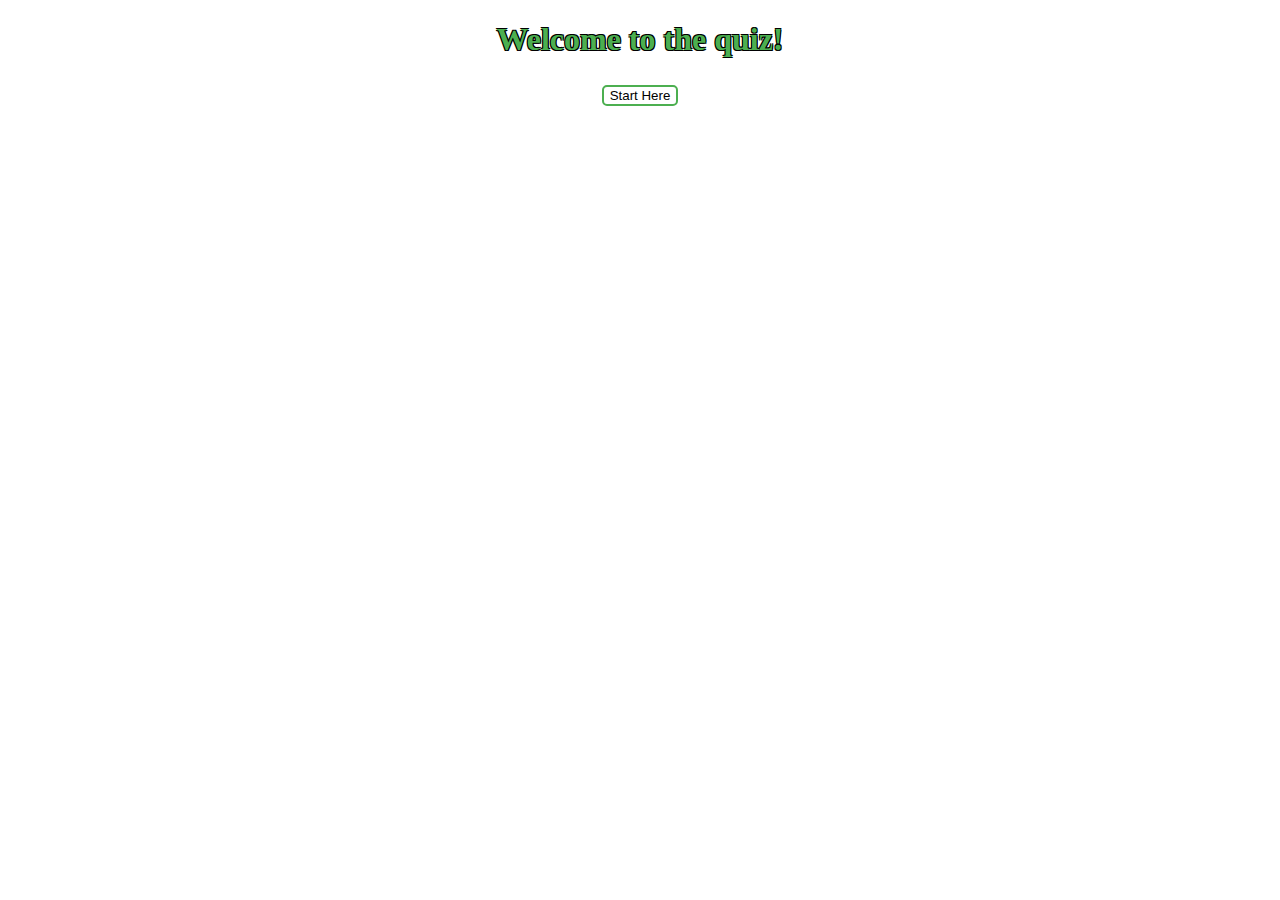
<file: index.html>
<!DOCTYPE html>
<html lang="en">

<head>
    <meta charset="UTF-8">
    <meta name="viewport" content="width=device-width, initial-scale=1.0">
    <title>Document</title>
    <link rel="stylesheet" type="text/css" href="./assets/style.css">
    </link>
</head>

<body>


    <div class="container"></div>
    <div class="timer"></div>
    <div class="results"></div>
    <div class="highScores">
        <h1 class="message"> Input name to save score! </h1>
        <input class="input">
        <button class="btn">Submit</button>
    </div>
    <div class="allScores">
        <button class="newGame">New Game</button>
        <table class="scoresTable">
            <tbody class="table">
                <tr>
                    <th>Name</th>
                    <th>Score</th>
                </tr>
            </tbody>
        </table>
        
    </div>





    <script src="https://ajax.googleapis.com/ajax/libs/jquery/3.1.0/jquery.min.js"></script>
    <script src="./assets/script.js"></script>
</body>

</html>
</file>
<file: assets/style.css>
.highScores, .allScores{
    visibility: hidden;
}

table{
    border-spacing: 10px;
}

.timer{
    color: red;
    text-align: center;
    font-size: 20px ;
    margin-top: 10px;
}

.container{
    text-align: center;
}

p{
  font-size: 20px;
    color: seagreen;
}

.choiceBtn, .startBtn, .btn, .newGame{
    background-color: white;
    color: black;
    border: 2px solid #4CAF50; /* Green */
   margin: 5px;
   border-radius: 5px;
}


.choiceBtn:hover, .startBtn:hover, .btn:hover, .newGame:hover{
    background-color: greenyellow;
    color: black;
    border: 2px solid #4CAF50; /* Green */
   border-radius: 5px;
}



.startText{
    color: #4CAF50 ;
    text-shadow: black;
    text-shadow:
   -1px -1px 0 #000,  
    1px -1px 0 #000,
    -1px 1px 0 #000,
     1px 1px 0 #000;
}


.highScores{
    text-align: center;
}

.message, .allScores{
    font-size: 25px;
    color:green;
}

.input:focus{
color: red;
}


table.scoresTable{
    margin-left: auto;
    margin-right: auto;
    color: black;
   
}

th{
    font-size: 25px;
    color: #4CAF50 ;
    text-shadow: black;
    text-shadow:
   -1px -1px 0 #000,  
    1px -1px 0 #000,
    -1px 1px 0 #000,
     1px 1px 0 #000;
}
</file>
